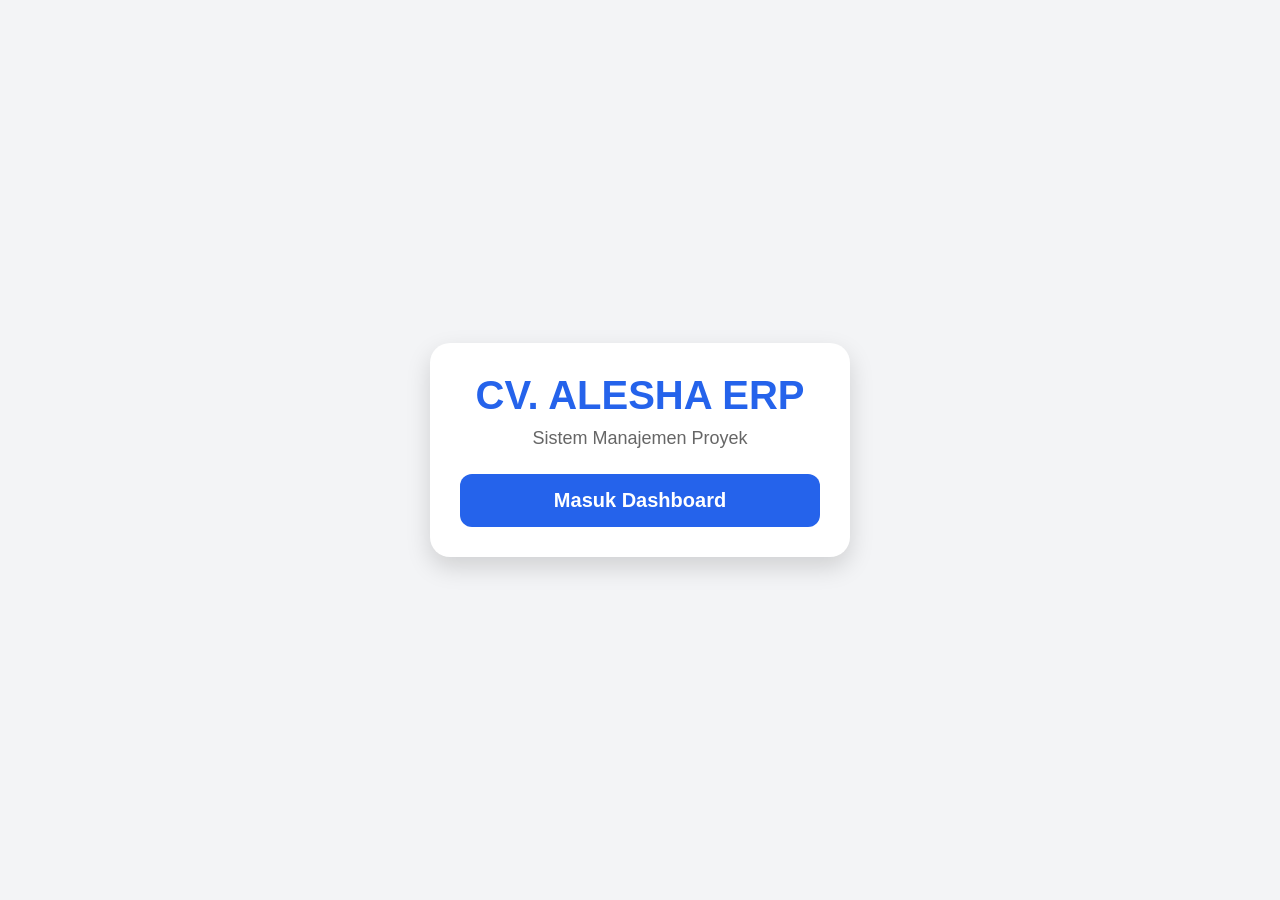
<file: index.html>
<!DOCTYPE html>
<html lang="id">
<head>
    <meta charset="UTF-8">
    <meta name="viewport" content="width=device-width, initial-scale=1.0">
    <title>ALESHA ERP</title>
    <link rel="stylesheet" href="css/style.css">
</head>
<body>

<div class="card">
    <h1>CV. ALESHA ERP</h1>
    <p>Sistem Manajemen Proyek</p>

    <a href="dashboard.html" class="btn">
    Masuk Dashboard
    </a>
</div>

</body>
</html>
</file>
<file: css/style.css>
*{
    margin:0;
    padding:0;
    box-sizing:border-box;
    font-family:Arial,sans-serif;
}

body{
    background:#f3f4f6;
    display:flex;
    justify-content:center;
    align-items:center;
    height:100vh;
}

.card{
    background:#fff;
    width:90%;
    max-width:420px;
    padding:30px;
    border-radius:20px;
    box-shadow:0 10px 25px rgba(0,0,0,.15);
    text-align:center;
}

h1{
    color:#2563EB;
    font-size:40px;
    margin-bottom:10px;
}

p{
    color:#666;
    margin-bottom:25px;
    font-size:18px;
}

.btn{
    display:block;
    width:100%;
    background:#2563EB;
    color:white;
    text-decoration:none;
    padding:15px;
    border-radius:12px;
    font-weight:bold;
    font-size:20px;
    transition:.3s;
}

.btn:hover{
    background:#1D4ED8;
}
</file>
